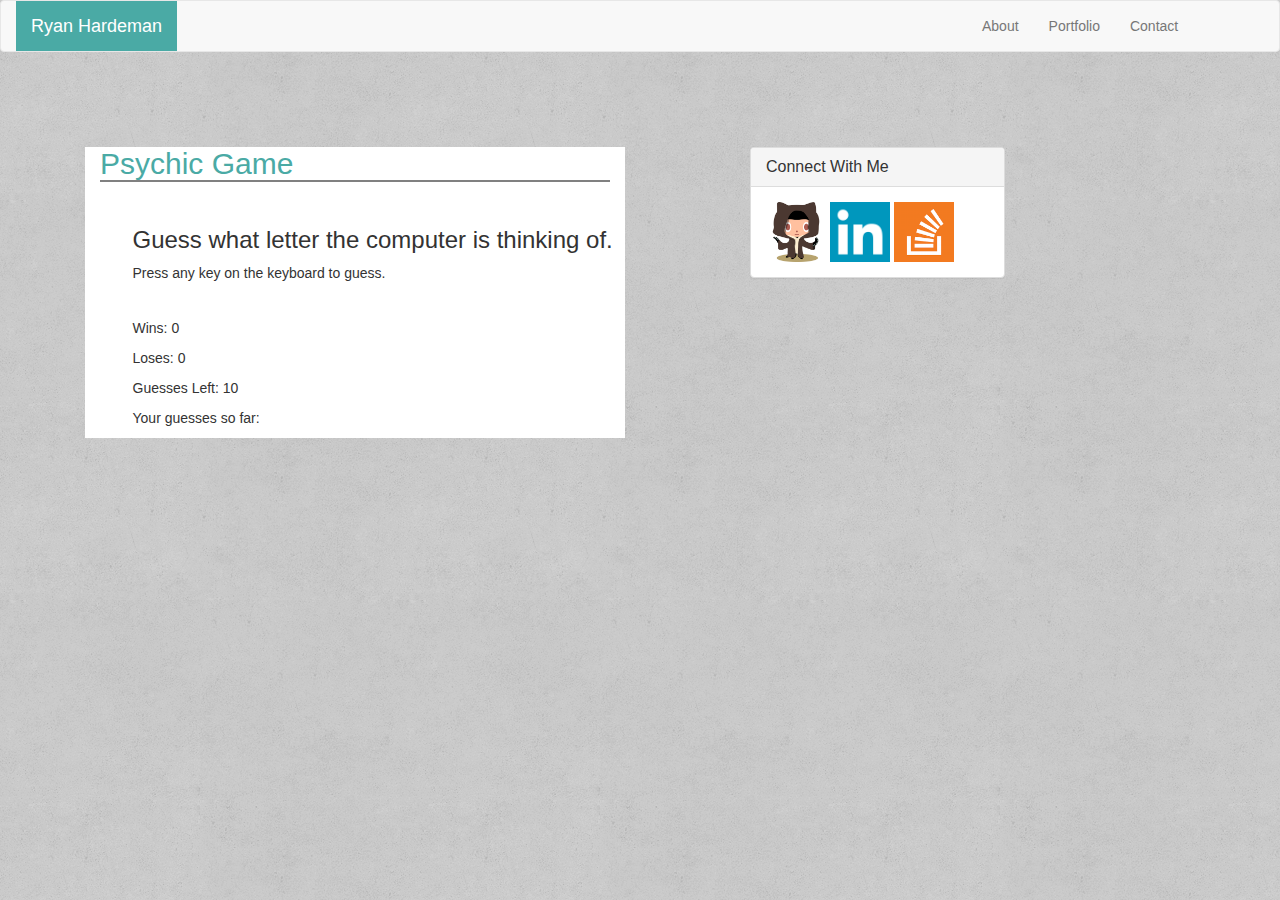
<file: index.html>
<!DOCTYPE html>
<html>
<head>
	<title>Are you Psychic?</title>
	<link rel="stylesheet" href="https://maxcdn.bootstrapcdn.com/bootstrap/3.3.6/css/bootstrap.min.css">
	<link rel="stylesheet" type="text/css" href="assets/css/style.css">
	
</head>
<body>
	<!-- This is the header bar with navigation -->
	<div id="headerBar"> 
		<nav class="navbar navbar-default navbar-fixedtop col-sm-12">
			<div class="navbar-header">
				<a class="navbar-brand"> Ryan Hardeman </a>
			</div>
			<div id="navbar">
				<ul class="nav navbar-nav navbar-right col-sm-3">
					<li><a href="../index.html">About</a></li>
					<li><a href="../portfolio.html">Portfolio</a></li>
					<li><a href="../contact.html">Contact</a></li>
				</ul>
			</div>
		</nav>
	</div>
	
	<!-- main continaer -->
	<div class="container">
		
		<!-- content container-->
		<div class="row>">
			<div class="col-sm-6">
				<div class="main">
					<div class="pageHeader">
						<h2>Psychic Game </h2>
					</div>
					<div class ="row topBuffer">
						<div class="col-sm-11 col-sm-offset-1 guessBox">
							<h3> Guess what letter the computer is thinking of.</h3>
							<p> Press any key on the keyboard to guess.</p>
						</div>
					</div>

					<div class="row topBuffer">
						<div class="col-sm-10 col-sm-offset-1">
						<p id="wins"> Wins: 0</p>
						<p id="losses"> Loses: 0</p>
						<p id="guessesLeft"> Guesses Left: 10</p>
						<p id="lettersGuessed"> Your guesses so far:</p>
						</div>
					</div>
				</div>
			</div>
			
			<!-- Connect container -->
			<div class="col-sm-3 col-sm-offset-1">
				<div class="connectBox">
					<div class="panel panel-default">
							<div class="panel-heading">
								<h3 class="panel-title">Connect With Me</h3>
						 	</div>
							<div class="panel-body">
					 			<a href="https://github.com/rkhardeman" target="_blank">
								<img class="icons" src ="assets/images/jediGit.jpg" target='_blank' alt="Gitub"></a>
						
								<a href="https://www.linkedin.com/in/rkhardeman/" target="_blank">
								<img class="icons" src ="assets/images/linkedin.png" alt="LinkedIn"></a>
						
								<a href="http://stackoverflow.com/users/7802985/r-k?tab=profile" target="_blank">
								<img class="icons" src ="assets/images/stackoverflow.png" alt="stackoverflow"></a>
							</div>
					</div>
				</div>
  			</div>
		</div>
	</div>


</body>
<script src="assets/js/java.js"></script>
</html>
</file>
<file: assets/css/style.css>
body{
	background-image: url("../images/background.png");
}

.navbar-default .navbar-brand {
  	background-color: #4aaaa5;
  	color:white;
}

.navbar-default .navbar-brand:hover,
.navbar-default .navbar-brand:focus {
 	background-color:#4aaaa5;
  	color:white;
}


.main{
	background:white;
	margin-top:75px;
}

.thumbnail{
	max-width:100%;
	height:auto;
}

h1,
h2{
	color:#4aaaa5;
  border-bottom-style:solid;
  border-bottom-color:gray;
  border-bottom-width:2px;
  margin-left:15px;
  margin-right:15px;
}

.connectBox{
	margin-top:75px;
	margin-bottom:80px;
}

.icons{
	width:60px;
	height:60px;
}


footer{
	background:#666666;
	outline-color:orange;
	text-align:center;
	padding-bottom:20px;
	color:white;
}




/*Portfolio Page*/

.topBuffer{
	margin-top:25px;
}

.bottomBuffer{
	padding-bottom:15px;
}

.appExamples {
  position: relative;
  float: left;
  width: auto;
  overflow: auto;
  margin-left:75px;
}

.appExamples img {
  width: 145px;
  height:145px;
  border: 0 none;
  opacity: 0.8;
}

.appExamples h3 {
  position: absolute;
  bottom: 20px;
  width: 145px;
  padding: 5px;
  margin-bottom: 0;
  font-weight: 200;
  line-height: 30px;
  color: #fff;
  text-align: center;
  background: #4aaaa5;
  border-bottom: 0;
}
</file>
